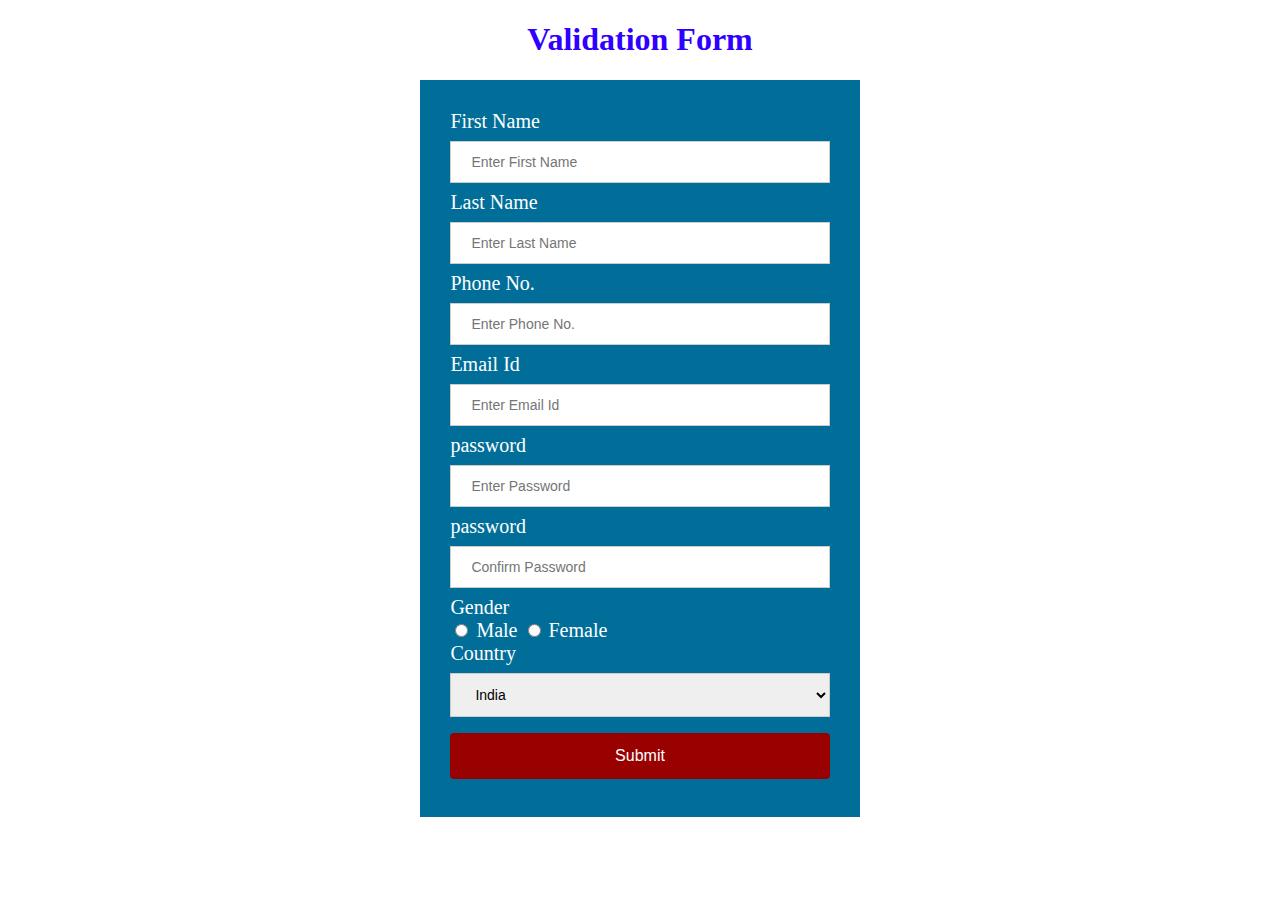
<file: validate Form.html>
<!DOCTYPE html>
<html lang="en">
<head>
<title>Validation Form</title>
<script>
 
    function validateForm(){
        var fn=document.forms["validform"]["firstname"].value;
        var ln=document.forms["validform"]["lastname"].value;
        var pn=document.forms["validform"]["phone"].value;
        var ei=document.forms["validform"]["email"].value;
        var mailformat=/^\w+([\.-]?\w+)@\w+([\.-]?\w+)(\.\w{2,3})+$/;
        var pass=document.forms["validform"]["password"].value;
        var passformat=/^(?=.\d)(?=.[!@#$%^&])(?=.[a-z])(?=.*[A-Z]).{8,}$/;
        var conpass=document["validform"]["passwordC"].value;
        var gn=document.forms["validform"]["gender"];
        var count=document.forms["validform"]["country"];
 
        if (fn==null || fn==""){
            alert("First name can not be blank")
            return false
        }
        if (ln==null || ln==""){
            alert("Last name can not be blank")
            return false
        }
        if (!(pn>=1000000000 && pn<=9999999999)){
            alert("Enter only 10 digit phone number")
            return false
        }
        if (!ei.match(mailformat)){
            alert("You have enterd an invalid Email Id")
            return false
        }
        if (true){
            if (pass.length>=6 && pass.length<=12){
                if (!pass.match(/[A-Z]/m)){
                    alert("Enclude a capital letter")
                }
                if (!pass.match(/[a-z]/m)){
                    alert("Enclude a small letter")
                }
                if (!pass.match(/[0-9]/m)){
                    alert("Enclude a digit")
                }
                if (!pass.match(/[#$@&]/m)){
                    alert("Enclude a special character")
                }
            }
            else{
                alert("Your password length should be 6-12")
            }
        }
        if (pass!=conpass){
            alert("Your password is not matched")
            return false
        }
        if ((gn[0].checked==false)&&(gn[1].checked==false)){
            alert("Please enter your gender")
            return false
        }
        if (count.selectIndex==0){
            alert("Enter your country")
            return false
        }
    }
   
</script>
<style>
div{
    margin:0px auto;
    width: 30%;
    padding: 30px;
    font-size: 20px;
    background-color: #006e99;
}
input[type=text],select{
    width: 100%;
    padding: 12px 20px;
    margin: 8px 0;
    display: inline-block;
    border: 1px solid rgb(204, 204, 204);
    box-sizing: border-box;
    font-size: 14px;
}
input[type=number]{
    width: 100%;
    padding: 12px 20px;
    margin: 8px 0;
    display: inline-block;
    border: 1px solid rgb(204, 204, 204);
    box-sizing: border-box;
    font-size: 14px;
}
input[type=Email]{
    width: 100%;
    padding: 12px 20px;
    margin: 8px 0;
    display: inline-block;
    border: 1px solid #ccc;
    box-sizing: border-box;
    font-size: 14px;
}
input[type=password]{
    width: 100%;
    padding: 12px 20px;
    margin: 8px 0;
    display: inline-block;
    border: 1px solid rgb(204, 204, 204);
    box-sizing: border-box;
    font-size: 14px;
}

input[type=submit]{
    width: 100%;
    background-color: #990000;
    color: white;
    padding: 14px 20px;
    margin: 8px 0;
    border: none;
    border-radius: 4px;
    cursor: pointer;
    font-size: 16px;
}
input[type=submit]:hover{
    background-color: #2f4f4f;
}
h1{
    color: rgb(47, 0, 255);
    text-align: center;
}
div label{
    color: white;
}


</style>
</head>
<body>
<h1>Validation Form</h1>
<div>
<form name="validform" method="post" onsubmit="return validateForm()">
<label for="fname">First Name</label><br/>
<input type="text" id="fname" name="firstname" placeholder="Enter First Name"><br/>
<label for="lname">Last Name</label><br/>
<input type="text" id="lname" name="lastname" placeholder="Enter Last Name"><br/>
<label for="phone">Phone No. </label><br/>
<input type="number" id="phone" name="phone" placeholder="Enter Phone No."><br/>
<label for="Email">Email Id </label><br/>
<input type="Email" id="Email" name="email" placeholder="Enter Email Id"><br/>

<label for="password1">password</label><br/>
<input type="Password" id="password1" name="password" placeholder="Enter Password"><br/>

<label for="passwordC">password</label><br/>
<input type="Password" id="passwordC" name="passwordC" placeholder="Confirm Password"><br/>

<label>Gender</label><br/>
<input type="radio" id="male" value="male" name="gender">
<label for="male">Male</label>
<input type="radio" id="female" value="female" name="gender">
<label for="female">Female</label><br/>
<label for="country">Country</label>
<select name="country" id="country" required>
<option value="india">India</option>
<option value="usa">USA</option>
<option value="japan">Japan</option>
<!-- </select> -->
<input type="submit" value="Submit">
</form>
</div>
</body>
</html>
</file>
